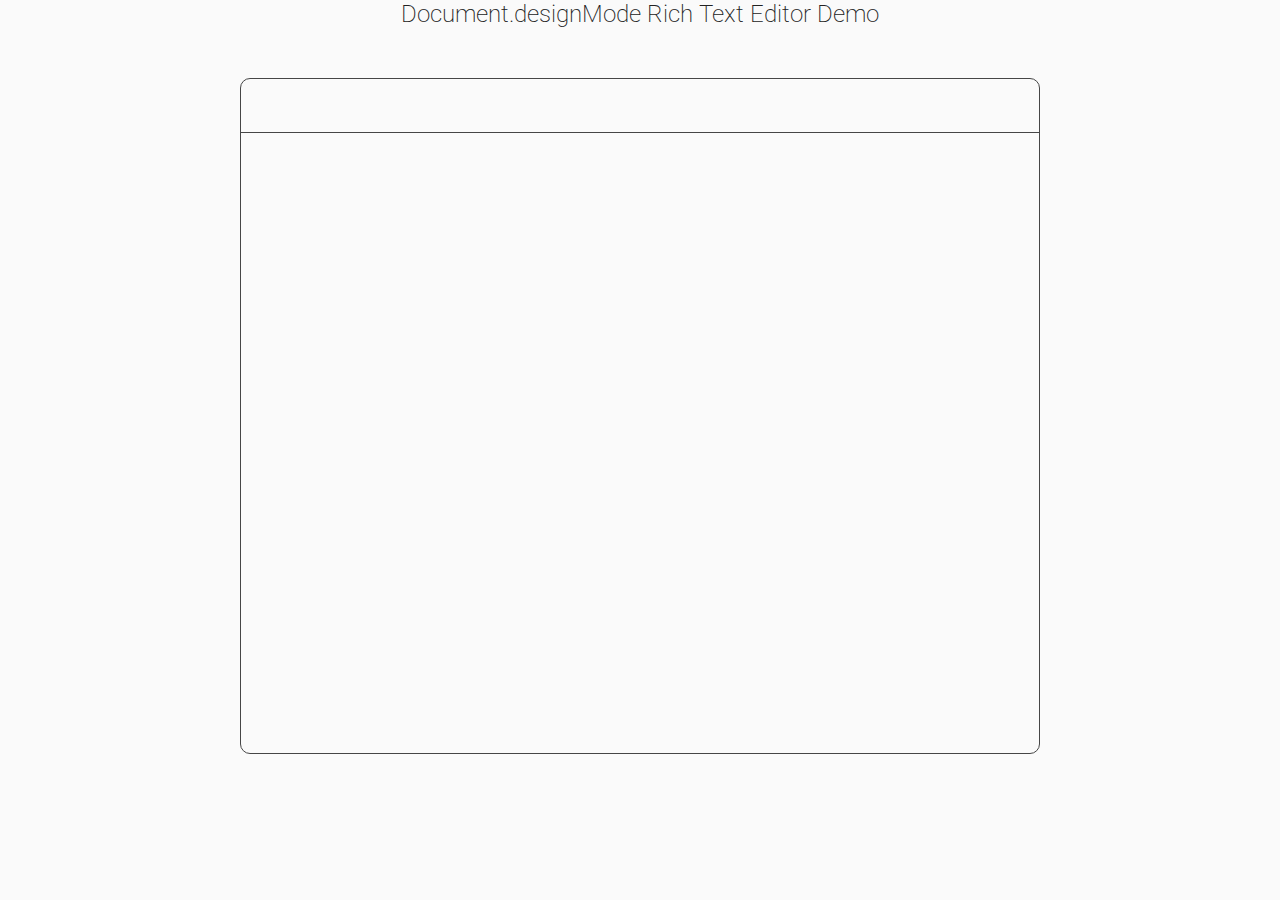
<file: Rich-Text-Editor-Document-designMode/index.html>
<!DOCTYPE html>

<html lang="en">

  <head>
    <meta charset="utf-8">
    <title>Document.designMode Rich Text Editor Demo</title>
    <link href="https://fonts.googleapis.com/css?family=Roboto" rel="stylesheet">
    <link rel="stylesheet" href="https://use.fontawesome.com/releases/v5.0.13/css/all.css" integrity="sha384-DNOHZ68U8hZfKXOrtjWvjxusGo9WQnrNx2sqG0tfsghAvtVlRW3tvkXWZh58N9jp" crossorigin="anonymous">
    <link rel="stylesheet" href="styles.css" />
<script src="https://code.jquery.com/jquery-3.3.1.slim.min.js" integrity="sha384-q8i/X+965DzO0rT7abK41JStQIAqVgRVzpbzo5smXKp4YfRvH+8abtTE1Pi6jizo" crossorigin="anonymous"></script>
<style>
h1 { text-align: center; }
</style>
  </head>

  <body>
<h1>Document.designMode Rich Text Editor Demo</h1>
<div class="jquery-script-ads" align="center" style="margin:30px auto"><script type="text/javascript"><!--
google_ad_client = "ca-pub-2783044520727903";
/* jQuery_demo */
google_ad_slot = "2780937993";
google_ad_width = 728;
google_ad_height = 90;
//-->
</script>
<script type="text/javascript"
src="https://pagead2.googlesyndication.com/pagead/show_ads.js">
</script></div>
    <div id="editor" contenteditable="false">

      <section id="toolbar">

        <div id="bold" class="icon fas fa-bold"></div>
        <div id="italic" class="icon fas fa-italic"></div>
        <div id="underline" class="icon fas fa-underline"></div>
        <div id="strikeThrough" class="icon fas fa-strikethrough"></div>
        <div id="createLink" class="icon fas fa-link"></div>
        <div id="insertUnorderedList" class="icon fas fa-list-ul"></div>
        <div id="insertOrderedList" class="icon fas fa-list-ol"></div>
        <div id="justifyLeft" class="icon fas fa-align-left"></div>
        <div id="justifyRight" class="icon fas fa-align-right"></div>
        <div id="justifyCenter" class="icon fas fa-align-center"></div>
        <div id="justifyFull" class="icon fas fa-align-justify"></div>

      </section>

      <section id="page" contenteditable="true">

        <p id="page-content"></p>

      </section>

    </div>

    <script src="script.js"></script>

  </body>
<script type="text/javascript">

  var _gaq = _gaq || [];
  _gaq.push(['_setAccount', 'UA-36251023-1']);
  _gaq.push(['_setDomainName', 'jqueryscript.net']);
  _gaq.push(['_trackPageview']);

  (function() {
    var ga = document.createElement('script'); ga.type = 'text/javascript'; ga.async = true;
    ga.src = ('https:' == document.location.protocol ? 'https://ssl' : 'http://www') + '.google-analytics.com/ga.js';
    var s = document.getElementsByTagName('script')[0]; s.parentNode.insertBefore(ga, s);
  })();

</script>
</html>
</file>
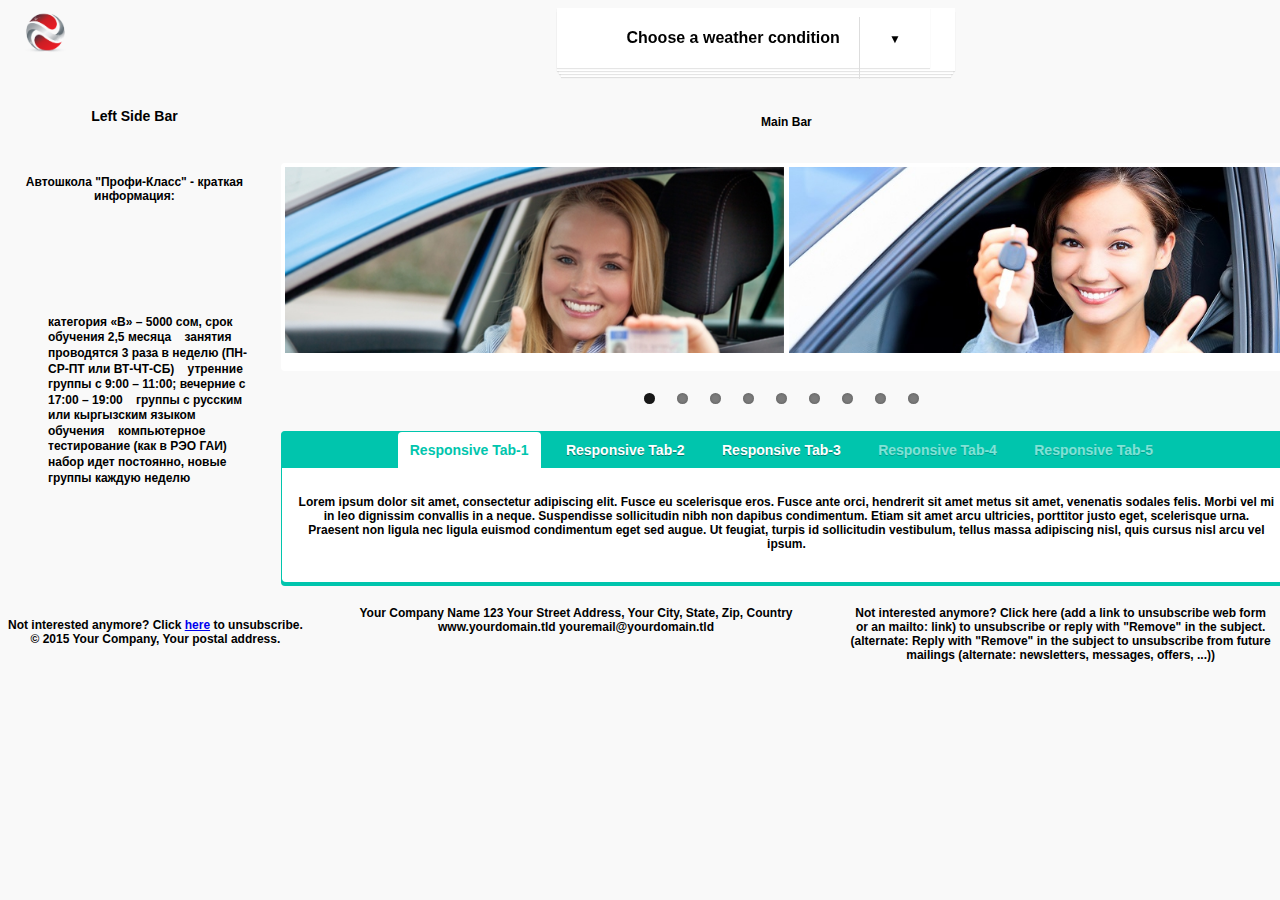
<file: 1hw36.html>
<!DOCTYPE html>
<html lang="en">
<head>
    <meta charset="UTF-8">
    <title>Document</title>
    <title>hw36task1</title>
    <script
            src="https://code.jquery.com/jquery-3.3.1.min.js"
            integrity="sha256-FgpCb/KJQlLNfOu91ta32o/NMZxltwRo8QtmkMRdAu8="
            crossorigin="anonymous"></script>
    <link href="css/1hw36.css" rel="stylesheet" type="text/css"/>

    <link rel="stylesheet" type="text/css" href="css/style3.css"/>
    <script src="js/modernizr.custom.63321.js"></script>
    <link rel="stylesheet" href="css/flexslider.css" type="text/css" media="screen"/>

    <!-- Modernizr -->
    <script src="js/modernizr.js"></script>
    <link type="text/css" rel="stylesheet" href="css/responsive-tabs.css"/>
    <link type="text/css" rel="stylesheet" href="css/style.css"/>

</head>
<body>

<div class="grid-container">
    <div class="header">
        <div class="logo"><img src="images/logo.png" alt="logo" class="h1" /></div>
        <div class="menu">
            <div class="fleft">
                <select id="cd-dropdown" class="cd-select">
                    <option value="-1" selected>Choose a weather condition</option>
                    <option value="1" class="icon-sun">Sun</option>
                    <option value="2" class="icon-cloudy">Clouds</option>
                    <option value="3" class="icon-weather">Snow</option>
                    <option value="4" class="icon-rainy">Rain</option>
                    <option value="5" class="icon-windy">Windy</option>
                </select>
            </div>
        </div>

    </div>
    <div class="body_container">
        <div class="left_side_bar"><h3>Left Side Bar</h3></div>
        <div class="main_bar"><p>Main Bar</p></div>
        <div class="empty">
            <div class="col-md-6">
                <p class="main_p">Автошкола "Профи-Класс" - краткая информация:</p>
                <ul class="ul-text">
                    <li>категория «В» – 5000 сом, срок обучения 2,5 месяца</li>
                    <li>занятия проводятся 3 раза в неделю (ПН-СР-ПТ или ВТ-ЧТ-СБ)</li>
                    <li>утренние группы с 9:00 – 11:00; вечерние с 17:00 – 19:00</li>
                    <li>группы с русским или кыргызским языком обучения</li>
                    <li>компьютерное тестирование (как в РЭО ГАИ)</li>
                    <li>набор идет постоянно, новые группы каждую неделю</li>
                </ul>
            </div>
        </div>
        <div class="main_bar2">
            <div class="flexslider carousel">
                <ul class="slides">
                    <li>
                        <img src="images/sl1.jpg"/>
                    </li>
                    <li>
                        <img src="images/sl2.jpg"/>
                    </li>
                    <li>
                        <img src="images/sl3.jpg"/>
                    </li>
                    <li>
                        <img src="images/sl4.jpg"/>
                    </li>
                    <li>
                        <img src="images/sl5.jpg"/>
                    </li>
                    <li>
                        <img src="images/sl6.jpg"/>
                    </li>
                    <li>
                        <img src="images/sl7.jpg"/>
                    </li>
                    <li>
                        <img src="images/sl8.jpg"/>
                    </li>
                    <li>
                        <img src="images/sl9.jpg"/>
                    </li>
                    <li>
                        <img src="images/sl10.jpg"/>
                    </li>
                    <li>
                        <img src="images/sl11.jpg"/>
                    </li>
                    <li>
                        <img src="images/sl12.jpg"/>
                    </li>
                    <li>
                        <img src="images/sl13.jpg"/>
                    </li>
                    <li>
                        <img src="images/sl14.jpg"/>
                    </li>
                    <li>
                        <img src="images/sl15.jpg"/>
                    </li>
                    <li>
                        <img src="images/sl16.jpg"/>
                    </li>
                    <li>
                        <img src="images/sl17.jpg"/>
                    </li>
                    <!-- items mirrored twice, total of 12 -->
                </ul>
            </div>
            <div id="horizontalTab">
                <ul>
                    <li><a href="#tab-1">Responsive Tab-1</a></li>
                    <li><a href="#tab-2">Responsive Tab-2</a></li>
                    <li><a href="#tab-3">Responsive Tab-3</a></li>
                    <li><a href="#tab-4">Responsive Tab-4</a></li>
                    <li><a href="#tab-5">Responsive Tab-5</a></li>
                </ul>

                <div id="tab-1">
                    <p>Lorem ipsum dolor sit amet, consectetur adipiscing elit. Fusce eu scelerisque eros. Fusce ante
                        orci, hendrerit sit amet metus sit amet, venenatis sodales felis. Morbi vel mi in leo dignissim
                        convallis in a neque. Suspendisse sollicitudin nibh non dapibus condimentum. Etiam sit amet arcu
                        ultricies, porttitor justo eget, scelerisque urna. Praesent non ligula nec ligula euismod
                        condimentum eget sed augue. Ut feugiat, turpis id sollicitudin vestibulum, tellus massa
                        adipiscing nisl, quis cursus nisl arcu vel ipsum.</p>
                </div>
                <div id="tab-2">
                    <p>Quisque sodales sodales lacus pharetra bibendum. Etiam commodo non velit ac rhoncus. Mauris
                        euismod purus sem, ac adipiscing quam laoreet et. Praesent vulputate ornare sem vel scelerisque.
                        Ut dictum augue non erat lacinia, sed lobortis elit gravida. Proin ante massa, ornare accumsan
                        ultricies et, posuere sit amet magna. Praesent dignissim, enim sed malesuada luctus, arcu sapien
                        sodales sapien, ut placerat eros nunc vel est. Donec tristique mi turpis, et sodales nibh
                        gravida eu. Etiam odio risus, porttitor non lacus id, rhoncus tempus tortor. Curabitur tincidunt
                        molestie turpis, ut luctus nibh sollicitudin vel. Sed vel luctus nisi, at mattis metus. Aenean
                        ultricies dolor est, a congue ante dapibus varius. Nulla at auctor nunc. Curabitur accumsan
                        feugiat felis ut pretium. Praesent semper semper nisi, eu cursus augue.</p>
                </div>
                <div id="tab-3">
                    <p>Mauris facilisis elit ut sem eleifend accumsan molestie sit amet dolor. Pellentesque dapibus arcu
                        eu lorem laoreet, vitae cursus metus mattis. Nullam eget porta enim, eu rutrum magna. Duis quis
                        tincidunt sem, sit amet faucibus magna. Integer commodo, turpis consequat fermentum egestas, leo
                        odio posuere dui, elementum placerat eros erat id augue. Nullam at eros eget urna vestibulum
                        malesuada vitae eu mauris. Aliquam interdum rhoncus velit, quis scelerisque leo viverra non.
                        Suspendisse id feugiat dui. Nulla in aliquet leo. Proin vel magna sed est gravida rhoncus.
                        Mauris lobortis condimentum nibh, vitae bibendum tortor vehicula ac. Curabitur posuere arcu
                        eros.</p>
                </div>
                <div id="tab-4">
                    <p>Donec egestas facilisis sapien sit amet euismod. Donec mollis lectus neque, in consectetur magna
                        sodales et. Nam rutrum libero vitae magna sollicitudin aliquet. In tristique ultrices euismod.
                        Vestibulum ante ipsum primis in faucibus orci luctus et ultrices posuere cubilia Curae;
                        Suspendisse pretium congue sodales. Curabitur egestas, metus sed ultrices suscipit, metus nibh
                        vehicula ligula, vel volutpat sapien nibh sed quam. Etiam elementum nisi eu risus congue, ut
                        eleifend lectus ultricies. Vivamus in ligula fermentum, bibendum sapien eget, pretium est. Class
                        aptent taciti sociosqu ad litora torquent per conubia nostra, per inceptos himenaeos. Donec ut
                        ante non risus rutrum faucibus.</p>
                </div>
                <div id="tab-5">
                    <p>Proin dignissim faucibus odio sollicitudin sagittis. Phasellus aliquet, erat vitae mollis
                        consectetur, enim lectus ornare libero, et porta mi dui eu tellus. Morbi lobortis, elit at
                        euismod porta, magna lacus mattis massa, a lacinia ligula risus et lectus. Sed et aliquam
                        ligula. Nunc venenatis orci magna, quis facilisis sem porta non. Nunc sodales arcu in
                        consectetur malesuada. Maecenas varius justo lacus, scelerisque viverra tellus luctus eu. Nam
                        imperdiet ultricies suscipit. Ut urna mauris, eleifend quis lacinia non, mollis id libero.
                        Praesent pharetra viverra ipsum at posuere. Quisque commodo tortor nec hendrerit faucibus. Fusce
                        convallis urna et vehicula tincidunt. Duis sed vehicula justo, eu placerat nisi. Donec facilisis
                        augue non turpis semper, eget condimentum mauris malesuada. Nunc in dignissim mi, sed laoreet
                        felis.</p>
                </div>
            </div>
        </div>
    </div>
    <div class="footer">
        <div class="col1"><p>Not interested anymore? Click <a href="mailto:##LISTEMAIL##?subject=##REMOVETAG##">here</a> to unsubscribe.<br>&copy; 2015 Your Company, Your postal address.</p></div>
        <div class="col2">Your Company Name
            123 Your Street Address, Your City, State, Zip, Country

            www.yourdomain.tld
            youremail@yourdomain.tld</div>
        <div class="col3">Not interested anymore? Click here (add a link to unsubscribe web form or an mailto: link) to unsubscribe or reply with "Remove" in the subject. (alternate: Reply with "Remove" in the subject to unsubscribe from future mailings (alternate: newsletters, messages, offers, ...))</div>
    </div>
</div>
</body>
<script type="text/javascript" src="http://ajax.googleapis.com/ajax/libs/jquery/1.8.3/jquery.min.js"></script>
<script type="text/javascript" src="js/jquery.dropdown.js"></script>
<script defer src="js/jquery.flexslider.js"></script>
<script src="js/jquery.responsiveTabs.js" type="text/javascript"></script>
<script type="text/javascript">

    $(function () {

        $('#cd-dropdown').dropdown({
            gutter: 5,
            delay: 40,
            rotated: 'left'
        });

        $(window).load(function () {
            $('.flexslider').flexslider({
                animation: "slide",
                animationLoop: true,
                itemWidth: 210,
                itemMargin: 5,
                minItems: 2,
                maxItems: 2
            });
        });
        var $tabs = $('#horizontalTab');
        $tabs.responsiveTabs({
            rotate: false,
            startCollapsed: 'accordion',
            collapsible: 'accordion',
            setHash: true,
            disabled: [3, 4],
            click: function (e, tab) {
                $('.info').html('Tab <strong>' + tab.id + '</strong> clicked!');
            },
            activate: function (e, tab) {
                $('.info').html('Tab <strong>' + tab.id + '</strong> activated!');
            },
            activateState: function (e, state) {
                //console.log(state);
                $('.info').html('Switched from <strong>' + state.oldState + '</strong> state to <strong>' + state.newState + '</strong> state!');
            }
        });
    });

</script>
</html>
</file>
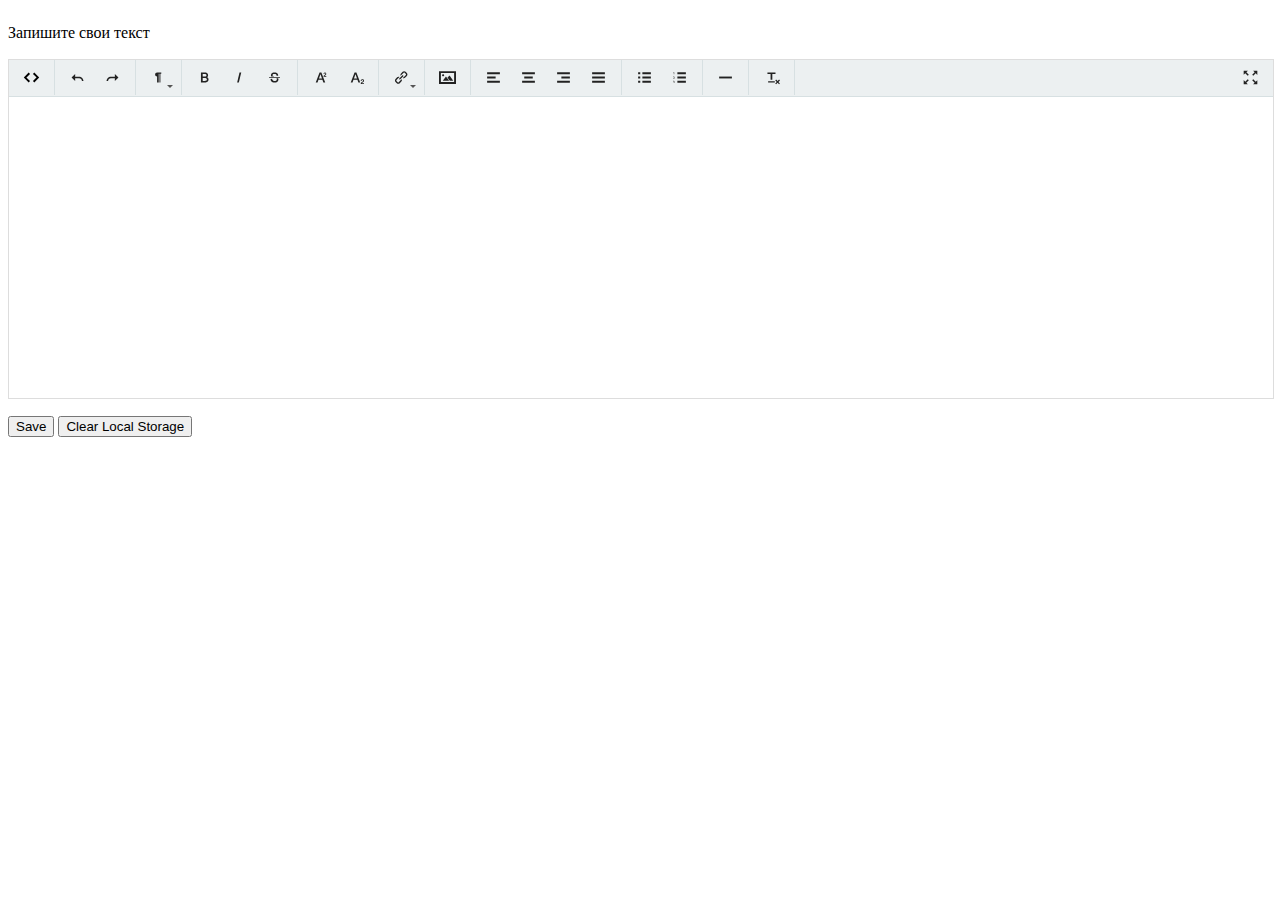
<file: 2hw36.html>
<!DOCTYPE html>
<html lang="en">
<head>
    <meta charset="UTF-8">
    <title>Document</title>
    <script
            src="https://code.jquery.com/jquery-3.3.1.js"
            integrity="sha256-2Kok7MbOyxpgUVvAk/HJ2jigOSYS2auK4Pfzbm7uH60="
            crossorigin="anonymous"></script>
    <script src="//ajax.googleapis.com/ajax/libs/jquery/3.2.1/jquery.min.js"></script>
    <script src="js/trumbowyg.js"></script>
    <link rel="stylesheet" href="css/trumbowyg.css">
    <script>
        $(function () {
            var textArea = $('#editor');
            textArea.trumbowyg();
            var textArr = [];

            if (localStorage.getItem('userText') !== null) {
                var oldText = JSON.parse(localStorage.getItem('userText'));
                    textArea.text(oldText);
                console.log(oldText);
            }

            var saveText = () => {
                textArr.push(textArea.text());
                localStorage.setItem('userText', JSON.stringify(textArr));
            };

            $('.save_btn').on('click', (e) => {
                e.preventDefault();
                if (textArea.text() !== '') {
                    saveText();
                    console.log(textArr);
                }
            });

            $('.clear').on('click', (e) => {
                e.preventDefault();
                localStorage.clear();
                textArea.text('');
            });

            var isCtrl = false;
            document.onkeyup=function(e){
                if(e.keyCode == 17) isCtrl=false;
            };

            document.onkeydown=function(e){
                if(e.keyCode == 17) isCtrl=true;
                if(e.keyCode == 83 && isCtrl == true) {
                    saveText();
                    return false;
                }
            }
        });
    </script>
</head>
<body>
<div class="main">
    <p>Запишите свои текст</p>
    <div id="editor"></div>
    <button class="save_btn">Save</button>
    <button class="clear">Clear Local Storage</button>
</div>

</body>
</html>
</file>
<file: css/1hw36.css>
.grid-container {
    font-weight: bold;
    text-align: center;
}

.grid-container,
.body_container,
.footer {
    grid-gap: 20px;
}

.header {
    grid-template-columns: 10% 90%;
    grid-template-rows: 75px;
}

div {
    display: grid;
}

li {
    display: inline;
    padding-right: 10px;
}

.body_container {
    grid-template-columns: 20% 80%;
    grid-template-rows: 40px auto;
}

.footer {
    grid-template-columns: repeat(3, auto);
    grid-template-rows: 70px;

}
.ul-text {
    text-align: left;
    line-height: 1.3;
}

h3 {
    margin: 5px;
    height: 30px;
}

.h1 {
    display: block;
    width: 75px;
    height: 47px;
}

@media screen and (max-width: 740px) {
    .left_side_bar {
        grid-column: 1/2;
        grid-row: 1/2;
    }

    .main_bar {
        grid-column: 1/3;
        grid-row: 2/3;
    }


    .body_container {
        grid-template-columns: 50% 50%;
        grid-template-rows: auto auto;
    }
    .header {
        grid-template-columns: 108px auto;
        grid-template-rows: auto;
    }

    ul {
        margin: auto;
    }
}

@media screen and (max-width: 540px) {

    .body_container {
        grid-template-columns: 100%;
        grid-template-rows: auto auto auto;
    }
    .left_side_bar {
        grid-column: 1/2;
        grid-row: 1/2;
    }

    .main_bar {
        grid-column: 1/2;
        grid-row: 3/4;
    }
}
</file>
<file: css/style3.css>
@import url('common.css');
@import url('icons.css');

.cd-dropdown > span,
.cd-dropdown ul li:nth-last-child(-n+3) span {
	box-shadow: 0 1px 1px rgba(0,0,0,0.1);
}

.cd-dropdown ul {
	position: absolute;
	top: 0px;
	width: 100%;
}

.cd-dropdown ul li {
	position: absolute;
	width: 100%;
}

.cd-active.cd-dropdown > span {
	color: #97d1bc;
}

.cd-active.cd-dropdown > span,
.cd-active.cd-dropdown ul li span {
	box-shadow: 0 1px 1px rgba(0,0,0,0.1);
}

.cd-active.cd-dropdown ul li {
	-webkit-transform-origin: -200% 50%;
	-moz-transform-origin: -200% 50%;
	-o-transform-origin: -200% 50%;
	-ms-transform-origin: -200% 50%;
	transform-origin: -200% 50%;
}

.cd-active.cd-dropdown ul li span {
	-webkit-transition: all 0.2s linear 0s;
	-moz-transition: all 0.2s linear 0s;
	-ms-transition: all 0.2s linear 0s;
	-o-transition: all 0.2s linear 0s;
	transition: all 0.2s linear 0s;
}

.cd-active.cd-dropdown ul li span:hover {
	background: #97d1bc;
	color: #fff;
}
</file>
<file: css/responsive-tabs.css>
.r-tabs .r-tabs-nav {
    margin: 0;
    padding: 0;
}

.r-tabs .r-tabs-tab {
    display: inline-block;
    margin: 0;
    list-style: none;
}

.r-tabs .r-tabs-panel {
    padding: 15px;
    display: none;
}

.r-tabs .r-tabs-accordion-title {
    display: none;
}

.r-tabs .r-tabs-panel.r-tabs-state-active {
    display: block;
}

/* Accordion responsive breakpoint */
@media only screen and (max-width: 768px) {
    .r-tabs .r-tabs-nav {
        display: none;
    }

    .r-tabs .r-tabs-accordion-title {
        display: block;
    }
}
</file>
<file: css/style.css>
body {
	font-family: Arial, Helvetica, Verdana, sans-serif;
	font-size: 12px;

	background-color: #f9f9f9;
}

/* Tabs container */
.r-tabs {
	position: relative;

	background-color: #00c5ad;

	border-top: 1px solid #00c5ad;
	border-right: 1px solid #00c5ad;
	border-left: 1px solid #00c5ad;
	border-bottom: 4px solid #00c5ad;
	border-radius: 4px;

}

/* Tab element */
.r-tabs .r-tabs-nav .r-tabs-tab {
	position: relative;
	background-color: #00c5ad;
}

/* Tab anchor */
.r-tabs .r-tabs-nav .r-tabs-anchor {
	display: inline-block;
	padding: 10px 12px;

	text-decoration: none;
	text-shadow: 0 1px rgba(0, 0, 0, 0.4);
	font-size: 14px;
	font-weight: bold;
	color: #fff;
}

/* Disabled tab */
.r-tabs .r-tabs-nav .r-tabs-state-disabled {
	opacity: 0.5;
}

/* Active state tab anchor */
.r-tabs .r-tabs-nav .r-tabs-state-active .r-tabs-anchor {
	color: #00c5ad;
	text-shadow: none;

	background-color: white;

	border-top-right-radius: 4px;
	border-top-left-radius: 4px;
}

/* Tab panel */
.r-tabs .r-tabs-panel {
	background-color: white;

	border-bottom: 4px solid white;

	border-bottom-right-radius: 4px;
	border-bottom-left-radius: 4px;

}

/* Accordion anchor */
.r-tabs .r-tabs-accordion-title .r-tabs-anchor {
	display: block;
	padding: 10px;

	background-color: #00c5ad;
	color: #fff;
	font-weight: bold;
	text-decoration: none;
	text-shadow: 0 1px rgba(0, 0, 0, 0.4);
	font-size: 14px;

	border-top-right-radius: 4px;
	border-top-left-radius: 4px;
}

/* Active accordion anchor */
.r-tabs .r-tabs-accordion-title.r-tabs-state-active .r-tabs-anchor {
	background-color: #fff;
	color: #00c5ad;
	text-shadow: none;
}

/* Disabled accordion button */
.r-tabs .r-tabs-accordion-title.r-tabs-state-disabled {
	opacity: 0.5;
}

/* Buttons */
button {
	display:inline-block;
	margin-top: 10px;
	margin-right: 10px;
	padding: 10px 20px;
	line-height: 100%;

	color: #fff;
	font-size: 14px;
	text-align: center;
	text-shadow: 0 1px rgba(0, 0, 0, 0.3);
	vertical-align: middle;
	font-weight: bold;
	
	border: 0;
	-webkit-border-radius: 3px;
	-moz-border-radius: 3px;
	border-radius: 3px;
	background-color: #00c5ad;
	box-shadow: 0px 3px 0px 0px #00ab94;
	
	cursor: pointer;
}

/* Info bar */
.info {
	display:inline-block;
	margin-top: 10px;
	margin-right: 10px;
	padding: 10px 20px;
	width: 300px;
	line-height: 100%;

	font-family: Consolas, "Liberation Mono", Menlo, Courier, monospace;
	font-size: 14px;
	color: #00c5ad;
	border: 2px solid #00ab94;
	-webkit-border-radius: 3px;
	-moz-border-radius: 3px;
	border-radius: 3px;
	background-color: #fff;

	cursor: pointer;
}
</file>
<file: css/trumbowyg.css>
/**
 * Trumbowyg v2.13.0 - A lightweight WYSIWYG editor
 * Default stylesheet for Trumbowyg editor
 * ------------------------
 * @link http://alex-d.github.io/Trumbowyg
 * @license MIT
 * @author Alexandre Demode (Alex-D)
 *         Twitter : @AlexandreDemode
 *         Website : alex-d.fr
 */

#trumbowyg-icons {
  overflow: hidden;
  visibility: hidden;
  height: 0;
  width: 0; }
  #trumbowyg-icons svg {
    height: 0;
    width: 0; }

.trumbowyg-box *,
.trumbowyg-box *::before,
.trumbowyg-box *::after,
.trumbowyg-modal *,
.trumbowyg-modal *::before,
.trumbowyg-modal *::after {
  box-sizing: border-box; }

.trumbowyg-box svg,
.trumbowyg-modal svg {
  width: 17px;
  height: 100%;
  fill: #222; }

.trumbowyg-box,
.trumbowyg-editor {
  display: block;
  position: relative;
  border: 1px solid #DDD;
  width: 100%;
  min-height: 300px;
  margin: 17px auto; }

.trumbowyg-box .trumbowyg-editor {
  margin: 0 auto; }

.trumbowyg-box.trumbowyg-fullscreen {
  background: #FEFEFE;
  border: none !important; }

.trumbowyg-editor,
.trumbowyg-textarea {
  position: relative;
  box-sizing: border-box;
  padding: 20px;
  min-height: 300px;
  width: 100%;
  border-style: none;
  resize: none;
  outline: none;
  overflow: auto; }
  .trumbowyg-editor.trumbowyg-autogrow-on-enter,
  .trumbowyg-textarea.trumbowyg-autogrow-on-enter {
    transition: height 300ms ease-out; }

.trumbowyg-box-blur .trumbowyg-editor *, .trumbowyg-box-blur .trumbowyg-editor::before {
  color: transparent !important;
  text-shadow: 0 0 7px #333; }
  @media screen and (min-width: 0 \0) {
    .trumbowyg-box-blur .trumbowyg-editor *, .trumbowyg-box-blur .trumbowyg-editor::before {
      color: rgba(200, 200, 200, 0.6) !important; } }
  @supports (-ms-accelerator: true) {
    .trumbowyg-box-blur .trumbowyg-editor *, .trumbowyg-box-blur .trumbowyg-editor::before {
      color: rgba(200, 200, 200, 0.6) !important; } }

.trumbowyg-box-blur .trumbowyg-editor img,
.trumbowyg-box-blur .trumbowyg-editor hr {
  opacity: 0.2; }

.trumbowyg-textarea {
  position: relative;
  display: block;
  overflow: auto;
  border: none;
  font-size: 14px;
  font-family: "Inconsolata", "Consolas", "Courier", "Courier New", sans-serif;
  line-height: 18px; }

.trumbowyg-box.trumbowyg-editor-visible .trumbowyg-textarea {
  height: 1px !important;
  width: 25%;
  min-height: 0 !important;
  padding: 0 !important;
  background: none;
  opacity: 0 !important; }

.trumbowyg-box.trumbowyg-editor-hidden .trumbowyg-textarea {
  display: block; }

.trumbowyg-box.trumbowyg-editor-hidden .trumbowyg-editor {
  display: none; }

.trumbowyg-box.trumbowyg-disabled .trumbowyg-textarea {
  opacity: 0.8;
  background: none; }

.trumbowyg-editor[contenteditable=true]:empty:not(:focus)::before {
  content: attr(placeholder);
  color: #999;
  pointer-events: none; }

.trumbowyg-button-pane {
  width: 100%;
  min-height: 36px;
  background: #ecf0f1;
  border-bottom: 1px solid #d7e0e2;
  margin: 0;
  padding: 0 5px;
  position: relative;
  list-style-type: none;
  line-height: 10px;
  backface-visibility: hidden;
  z-index: 11; }
  .trumbowyg-button-pane::after {
    content: " ";
    display: block;
    position: absolute;
    top: 36px;
    left: 0;
    right: 0;
    width: 100%;
    height: 1px;
    background: #d7e0e2; }
  .trumbowyg-button-pane .trumbowyg-button-group {
    display: inline-block; }
    .trumbowyg-button-pane .trumbowyg-button-group .trumbowyg-fullscreen-button svg {
      color: transparent; }
    .trumbowyg-button-pane .trumbowyg-button-group::after {
      content: " ";
      display: inline-block;
      width: 1px;
      background: #d7e0e2;
      margin: 0 5px;
      height: 35px;
      vertical-align: top; }
    .trumbowyg-button-pane .trumbowyg-button-group:last-child::after {
      content: none; }
  .trumbowyg-button-pane button {
    display: inline-block;
    position: relative;
    width: 35px;
    height: 35px;
    padding: 1px 6px !important;
    margin-bottom: 1px;
    overflow: hidden;
    border: none;
    cursor: pointer;
    background: none;
    vertical-align: middle;
    transition: background-color 150ms, opacity 150ms; }
    .trumbowyg-button-pane button.trumbowyg-textual-button {
      width: auto;
      line-height: 35px;
      -webkit-user-select: none;
         -moz-user-select: none;
          -ms-user-select: none;
              user-select: none; }
  .trumbowyg-button-pane.trumbowyg-disable button:not(.trumbowyg-not-disable):not(.trumbowyg-active),
  .trumbowyg-button-pane button.trumbowyg-disable,
  .trumbowyg-disabled .trumbowyg-button-pane button:not(.trumbowyg-not-disable):not(.trumbowyg-viewHTML-button) {
    opacity: 0.2;
    cursor: default; }
  .trumbowyg-button-pane.trumbowyg-disable .trumbowyg-button-group::before,
  .trumbowyg-disabled .trumbowyg-button-pane .trumbowyg-button-group::before {
    background: #e3e9eb; }
  .trumbowyg-button-pane button:not(.trumbowyg-disable):hover,
  .trumbowyg-button-pane button:not(.trumbowyg-disable):focus,
  .trumbowyg-button-pane button.trumbowyg-active {
    background-color: #FFF;
    outline: none; }
  .trumbowyg-button-pane .trumbowyg-open-dropdown::after {
    display: block;
    content: " ";
    position: absolute;
    top: 25px;
    right: 3px;
    height: 0;
    width: 0;
    border: 3px solid transparent;
    border-top-color: #555; }
  .trumbowyg-button-pane .trumbowyg-open-dropdown.trumbowyg-textual-button {
    padding-left: 10px !important;
    padding-right: 18px !important; }
    .trumbowyg-button-pane .trumbowyg-open-dropdown.trumbowyg-textual-button::after {
      top: 17px;
      right: 7px; }
  .trumbowyg-button-pane .trumbowyg-right {
    float: right; }

.trumbowyg-dropdown {
  width: 200px;
  border: 1px solid #ecf0f1;
  padding: 5px 0;
  border-top: none;
  background: #FFF;
  margin-left: -1px;
  box-shadow: rgba(0, 0, 0, 0.1) 0 2px 3px;
  z-index: 12; }
  .trumbowyg-dropdown button {
    display: block;
    width: 100%;
    height: 35px;
    line-height: 35px;
    text-decoration: none;
    background: #FFF;
    padding: 0 10px;
    color: #333 !important;
    border: none;
    cursor: pointer;
    text-align: left;
    font-size: 15px;
    transition: all 150ms; }
    .trumbowyg-dropdown button:hover, .trumbowyg-dropdown button:focus {
      background: #ecf0f1; }
    .trumbowyg-dropdown button svg {
      float: left;
      margin-right: 14px; }

/* Modal box */
.trumbowyg-modal {
  position: absolute;
  top: 0;
  left: 50%;
  transform: translateX(-50%);
  max-width: 520px;
  width: 100%;
  height: 350px;
  z-index: 12;
  overflow: hidden;
  backface-visibility: hidden; }

.trumbowyg-modal-box {
  position: absolute;
  top: 0;
  left: 50%;
  transform: translateX(-50%);
  max-width: 500px;
  width: calc(100% - 20px);
  padding-bottom: 45px;
  z-index: 1;
  background-color: #FFF;
  text-align: center;
  font-size: 14px;
  box-shadow: rgba(0, 0, 0, 0.2) 0 2px 3px;
  backface-visibility: hidden; }
  .trumbowyg-modal-box .trumbowyg-modal-title {
    font-size: 24px;
    font-weight: bold;
    margin: 0 0 20px;
    padding: 15px 0 13px;
    display: block;
    border-bottom: 1px solid #EEE;
    color: #333;
    background: #fbfcfc; }
  .trumbowyg-modal-box .trumbowyg-progress {
    width: 100%;
    height: 3px;
    position: absolute;
    top: 58px; }
    .trumbowyg-modal-box .trumbowyg-progress .trumbowyg-progress-bar {
      background: #2BC06A;
      width: 0;
      height: 100%;
      transition: width 150ms linear; }
  .trumbowyg-modal-box label {
    display: block;
    position: relative;
    margin: 15px 12px;
    height: 29px;
    line-height: 29px;
    overflow: hidden; }
    .trumbowyg-modal-box label .trumbowyg-input-infos {
      display: block;
      text-align: left;
      height: 25px;
      line-height: 25px;
      transition: all 150ms; }
      .trumbowyg-modal-box label .trumbowyg-input-infos span {
        display: block;
        color: #69878f;
        background-color: #fbfcfc;
        border: 1px solid #DEDEDE;
        padding: 0 7px;
        width: 150px; }
      .trumbowyg-modal-box label .trumbowyg-input-infos span.trumbowyg-msg-error {
        color: #e74c3c; }
    .trumbowyg-modal-box label.trumbowyg-input-error input,
    .trumbowyg-modal-box label.trumbowyg-input-error textarea {
      border: 1px solid #e74c3c; }
    .trumbowyg-modal-box label.trumbowyg-input-error .trumbowyg-input-infos {
      margin-top: -27px; }
    .trumbowyg-modal-box label input {
      position: absolute;
      top: 0;
      right: 0;
      height: 27px;
      line-height: 27px;
      border: 1px solid #DEDEDE;
      background: #fff;
      font-size: 14px;
      max-width: 330px;
      width: 70%;
      padding: 0 7px;
      transition: all 150ms; }
      .trumbowyg-modal-box label input:hover, .trumbowyg-modal-box label input:focus {
        outline: none;
        border: 1px solid #95a5a6; }
      .trumbowyg-modal-box label input:focus {
        background: #fbfcfc; }
    .trumbowyg-modal-box label input[type="checkbox"] {
      left: 5px;
      top: 5px;
      right: auto; }
      .trumbowyg-modal-box label input[type="checkbox"] + .trumbowyg-input-infos span {
        width: auto;
        padding-left: 25px; }
  .trumbowyg-modal-box .error {
    margin-top: 25px;
    display: block;
    color: red; }
  .trumbowyg-modal-box .trumbowyg-modal-button {
    position: absolute;
    bottom: 10px;
    right: 0;
    text-decoration: none;
    color: #FFF;
    display: block;
    width: 100px;
    height: 35px;
    line-height: 33px;
    margin: 0 10px;
    background-color: #333;
    border: none;
    cursor: pointer;
    font-family: "Trebuchet MS", Helvetica, Verdana, sans-serif;
    font-size: 16px;
    transition: all 150ms; }
    .trumbowyg-modal-box .trumbowyg-modal-button.trumbowyg-modal-submit {
      right: 110px;
      background: #2bc06a; }
      .trumbowyg-modal-box .trumbowyg-modal-button.trumbowyg-modal-submit:hover, .trumbowyg-modal-box .trumbowyg-modal-button.trumbowyg-modal-submit:focus {
        background: #40d47e;
        outline: none; }
      .trumbowyg-modal-box .trumbowyg-modal-button.trumbowyg-modal-submit:active {
        background: #25a25a; }
    .trumbowyg-modal-box .trumbowyg-modal-button.trumbowyg-modal-reset {
      color: #555;
      background: #e6e6e6; }
      .trumbowyg-modal-box .trumbowyg-modal-button.trumbowyg-modal-reset:hover, .trumbowyg-modal-box .trumbowyg-modal-button.trumbowyg-modal-reset:focus {
        background: #fbfbfb;
        outline: none; }
      .trumbowyg-modal-box .trumbowyg-modal-button.trumbowyg-modal-reset:active {
        background: #d5d5d5; }

.trumbowyg-overlay {
  position: absolute;
  background-color: rgba(255, 255, 255, 0.5);
  height: 100%;
  width: 100%;
  left: 0;
  display: none;
  top: 0;
  z-index: 10; }

/**
 * Fullscreen
 */
body.trumbowyg-body-fullscreen {
  overflow: hidden; }

.trumbowyg-fullscreen {
  position: fixed;
  top: 0;
  left: 0;
  width: 100%;
  height: 100%;
  margin: 0;
  padding: 0;
  z-index: 99999; }
  .trumbowyg-fullscreen.trumbowyg-box,
  .trumbowyg-fullscreen .trumbowyg-editor {
    border: none; }
  .trumbowyg-fullscreen .trumbowyg-editor,
  .trumbowyg-fullscreen .trumbowyg-textarea {
    height: calc(100% - 37px) !important;
    overflow: auto; }
  .trumbowyg-fullscreen .trumbowyg-overlay {
    height: 100% !important; }
  .trumbowyg-fullscreen .trumbowyg-button-group .trumbowyg-fullscreen-button svg {
    color: #222;
    fill: transparent; }

.trumbowyg-editor {
  /*
     * lset for resetCss option
     */ }
  .trumbowyg-editor object,
  .trumbowyg-editor embed,
  .trumbowyg-editor video,
  .trumbowyg-editor img {
    max-width: 100%; }
  .trumbowyg-editor video,
  .trumbowyg-editor img {
    height: auto; }
  .trumbowyg-editor img {
    cursor: move; }
  .trumbowyg-editor.trumbowyg-reset-css {
    background: #FEFEFE !important;
    font-family: "Trebuchet MS", Helvetica, Verdana, sans-serif !important;
    font-size: 14px !important;
    line-height: 1.45em !important;
    color: #333; }
    .trumbowyg-editor.trumbowyg-reset-css a {
      color: #15c !important;
      text-decoration: underline !important; }
    .trumbowyg-editor.trumbowyg-reset-css div,
    .trumbowyg-editor.trumbowyg-reset-css p,
    .trumbowyg-editor.trumbowyg-reset-css ul,
    .trumbowyg-editor.trumbowyg-reset-css ol,
    .trumbowyg-editor.trumbowyg-reset-css blockquote {
      box-shadow: none !important;
      background: none !important;
      margin: 0 !important;
      margin-bottom: 15px !important;
      line-height: 1.4em !important;
      font-family: "Trebuchet MS", Helvetica, Verdana, sans-serif !important;
      font-size: 14px !important;
      border: none; }
    .trumbowyg-editor.trumbowyg-reset-css iframe,
    .trumbowyg-editor.trumbowyg-reset-css object,
    .trumbowyg-editor.trumbowyg-reset-css hr {
      margin-bottom: 15px !important; }
    .trumbowyg-editor.trumbowyg-reset-css blockquote {
      margin-left: 32px !important;
      font-style: italic !important;
      color: #555; }
    .trumbowyg-editor.trumbowyg-reset-css ul {
      list-style: disc; }
    .trumbowyg-editor.trumbowyg-reset-css ul,
    .trumbowyg-editor.trumbowyg-reset-css ol {
      padding-left: 20px !important; }
    .trumbowyg-editor.trumbowyg-reset-css ul ul,
    .trumbowyg-editor.trumbowyg-reset-css ol ol,
    .trumbowyg-editor.trumbowyg-reset-css ul ol,
    .trumbowyg-editor.trumbowyg-reset-css ol ul {
      border: none;
      margin: 2px !important;
      padding: 0 !important;
      padding-left: 24px !important; }
    .trumbowyg-editor.trumbowyg-reset-css hr {
      display: block;
      height: 1px;
      border: none;
      border-top: 1px solid #CCC; }
    .trumbowyg-editor.trumbowyg-reset-css h1,
    .trumbowyg-editor.trumbowyg-reset-css h2,
    .trumbowyg-editor.trumbowyg-reset-css h3,
    .trumbowyg-editor.trumbowyg-reset-css h4 {
      color: #111;
      background: none;
      margin: 0 !important;
      padding: 0 !important;
      font-weight: bold; }
    .trumbowyg-editor.trumbowyg-reset-css h1 {
      font-size: 32px !important;
      line-height: 38px !important;
      margin-bottom: 20px !important; }
    .trumbowyg-editor.trumbowyg-reset-css h2 {
      font-size: 26px !important;
      line-height: 34px !important;
      margin-bottom: 15px !important; }
    .trumbowyg-editor.trumbowyg-reset-css h3 {
      font-size: 22px !important;
      line-height: 28px !important;
      margin-bottom: 7px !important; }
    .trumbowyg-editor.trumbowyg-reset-css h4 {
      font-size: 16px !important;
      line-height: 22px !important;
      margin-bottom: 7px !important; }

/*
 * Dark theme
 */
.trumbowyg-dark .trumbowyg-textarea {
  background: #111;
  color: #ddd; }

.trumbowyg-dark .trumbowyg-box {
  border: 1px solid #343434; }
  .trumbowyg-dark .trumbowyg-box.trumbowyg-fullscreen {
    background: #111; }
  .trumbowyg-dark .trumbowyg-box.trumbowyg-box-blur .trumbowyg-editor *, .trumbowyg-dark .trumbowyg-box.trumbowyg-box-blur .trumbowyg-editor::before {
    text-shadow: 0 0 7px #ccc; }
    @media screen and (min-width: 0 \0 ) {
      .trumbowyg-dark .trumbowyg-box.trumbowyg-box-blur .trumbowyg-editor *, .trumbowyg-dark .trumbowyg-box.trumbowyg-box-blur .trumbowyg-editor::before {
        color: rgba(20, 20, 20, 0.6) !important; } }
    @supports (-ms-accelerator: true) {
      .trumbowyg-dark .trumbowyg-box.trumbowyg-box-blur .trumbowyg-editor *, .trumbowyg-dark .trumbowyg-box.trumbowyg-box-blur .trumbowyg-editor::before {
        color: rgba(20, 20, 20, 0.6) !important; } }
  .trumbowyg-dark .trumbowyg-box svg {
    fill: #ecf0f1;
    color: #ecf0f1; }

.trumbowyg-dark .trumbowyg-button-pane {
  background-color: #222;
  border-bottom-color: #343434; }
  .trumbowyg-dark .trumbowyg-button-pane::after {
    background: #343434; }
  .trumbowyg-dark .trumbowyg-button-pane .trumbowyg-button-group:not(:empty)::after {
    background-color: #343434; }
  .trumbowyg-dark .trumbowyg-button-pane .trumbowyg-button-group:not(:empty) .trumbowyg-fullscreen-button svg {
    color: transparent; }
  .trumbowyg-dark .trumbowyg-button-pane.trumbowyg-disable .trumbowyg-button-group::after {
    background-color: #2a2a2a; }
  .trumbowyg-dark .trumbowyg-button-pane button:not(.trumbowyg-disable):hover,
  .trumbowyg-dark .trumbowyg-button-pane button:not(.trumbowyg-disable):focus,
  .trumbowyg-dark .trumbowyg-button-pane button.trumbowyg-active {
    background-color: #333; }
  .trumbowyg-dark .trumbowyg-button-pane .trumbowyg-open-dropdown::after {
    border-top-color: #fff; }

.trumbowyg-dark .trumbowyg-fullscreen .trumbowyg-button-group .trumbowyg-fullscreen-button svg {
  color: #ecf0f1;
  fill: transparent; }

.trumbowyg-dark .trumbowyg-dropdown {
  border-color: #222;
  background: #333;
  box-shadow: rgba(0, 0, 0, 0.3) 0 2px 3px; }
  .trumbowyg-dark .trumbowyg-dropdown button {
    background: #333;
    color: #fff !important; }
    .trumbowyg-dark .trumbowyg-dropdown button:hover, .trumbowyg-dark .trumbowyg-dropdown button:focus {
      background: #222; }

.trumbowyg-dark .trumbowyg-modal-box {
  background-color: #222; }
  .trumbowyg-dark .trumbowyg-modal-box .trumbowyg-modal-title {
    border-bottom: 1px solid #555;
    color: #fff;
    background: #3c3c3c; }
  .trumbowyg-dark .trumbowyg-modal-box label {
    display: block;
    position: relative;
    margin: 15px 12px;
    height: 27px;
    line-height: 27px;
    overflow: hidden; }
    .trumbowyg-dark .trumbowyg-modal-box label .trumbowyg-input-infos span {
      color: #eee;
      background-color: #2f2f2f;
      border-color: #222; }
    .trumbowyg-dark .trumbowyg-modal-box label .trumbowyg-input-infos span.trumbowyg-msg-error {
      color: #e74c3c; }
    .trumbowyg-dark .trumbowyg-modal-box label.trumbowyg-input-error input,
    .trumbowyg-dark .trumbowyg-modal-box label.trumbowyg-input-error textarea {
      border-color: #e74c3c; }
    .trumbowyg-dark .trumbowyg-modal-box label input {
      border-color: #222;
      color: #eee;
      background: #333; }
      .trumbowyg-dark .trumbowyg-modal-box label input:hover, .trumbowyg-dark .trumbowyg-modal-box label input:focus {
        border-color: #626262; }
      .trumbowyg-dark .trumbowyg-modal-box label input:focus {
        background-color: #2f2f2f; }
  .trumbowyg-dark .trumbowyg-modal-box .trumbowyg-modal-button.trumbowyg-modal-submit {
    background: #1b7943; }
    .trumbowyg-dark .trumbowyg-modal-box .trumbowyg-modal-button.trumbowyg-modal-submit:hover, .trumbowyg-dark .trumbowyg-modal-box .trumbowyg-modal-button.trumbowyg-modal-submit:focus {
      background: #25a25a; }
    .trumbowyg-dark .trumbowyg-modal-box .trumbowyg-modal-button.trumbowyg-modal-submit:active {
      background: #176437; }
  .trumbowyg-dark .trumbowyg-modal-box .trumbowyg-modal-button.trumbowyg-modal-reset {
    background: #333;
    color: #ccc; }
    .trumbowyg-dark .trumbowyg-modal-box .trumbowyg-modal-button.trumbowyg-modal-reset:hover, .trumbowyg-dark .trumbowyg-modal-box .trumbowyg-modal-button.trumbowyg-modal-reset:focus {
      background: #444; }
    .trumbowyg-dark .trumbowyg-modal-box .trumbowyg-modal-button.trumbowyg-modal-reset:active {
      background: #111; }

.trumbowyg-dark .trumbowyg-overlay {
  background-color: rgba(15, 15, 15, 0.6); }
</file>
<file: Rich-Text-Editor-Document-designMode/styles.css>
@import url("reset.css");

html {
  font: 200 24px 'Roboto', Helvetica, sans-serif;
  color: #222;
  background-color: #fafafa;
}

p {
  padding-bottom: 24px;
}

b {
  font-weight: bold;
}

i {
  font-style: italic;
}

ul,
ol {
  margin-left: 40px;
}

#editor {
  width: 800px;
  margin: 50px auto 50px auto;
  padding: 7px 20px 20px 20px;
  border: 1px solid #464646;
  border-radius: 10px;
  background: #fafafa;
}

#toolbar {
  margin-left: -20px;
  margin-right: -20px;
  border-bottom: 1px solid #464646;
  padding: 8px 20px;
  overflow: hidden;
}

#page {
  padding-top: 30px;
  min-height: 600px;
  outline: none;
}

.icon {
  float: left;
  height: 30px;
  width: 40px;
  margin-right: 10px;
  background: #fafafa;
  font-size: 0.8rem;
  color: #464646;
  text-align: center;
  cursor: pointer;
}

.icon:hover {
  border-color: #3e7086;
  color: #3e7086;
}

.enter_text_sign,
.save_text_btn,
.clear_text_btn {
  margin: 0 auto;
}
</file>
